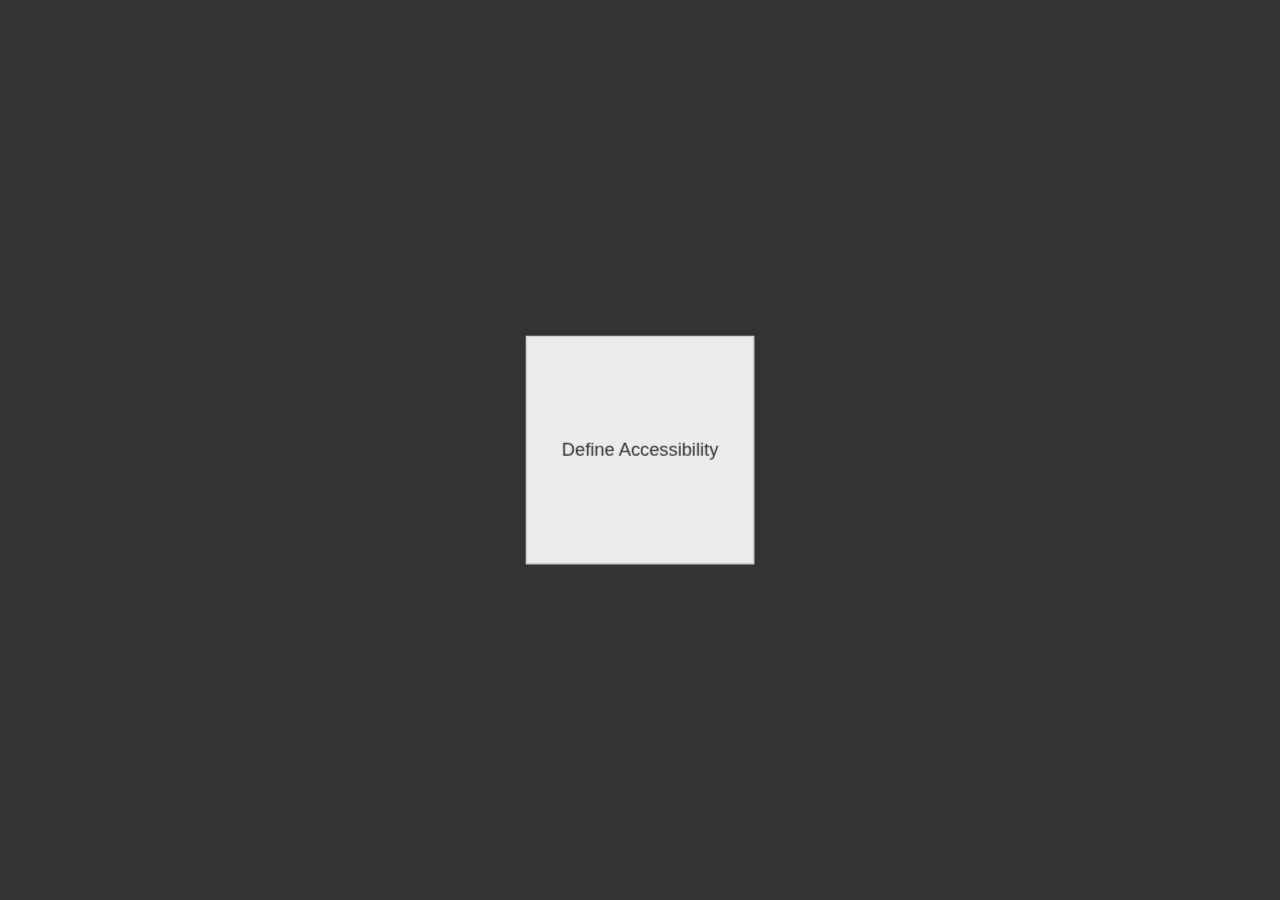
<file: cards/index.html>
<!DOCTYPE html>
<html lang="en">
<head>
    <meta charset="UTF-8">
    <meta name="viewport" content="width=device-width, initial-scale=1.0">
    <title>Accessibility Awareness Cube</title>
    <link rel="stylesheet" href="styles.css">
</head>
<body>
    <div class="scene" aria-live="polite">
        <div class="cube" tabindex="0">
            <div class="face front" role="button" aria-label="Define Accessibility">Define Accessibility</div>
            <div class="face back" role="button" aria-label="Types of Disabilities">Types of Disabilities</div>
            <div class="face right" role="button" aria-label="Accessibility Standards">Accessibility Standards</div>
            <div class="face left" role="button" aria-label="Tools and Technologies">Tools and Technologies</div>
            <div class="face top" role="button" aria-label="Best Practices for Developers">Best Practices for Developers</div>
            <div class="face bottom" role="button" aria-label="Real-World Examples">Real-World Examples</div>
        </div>
    </div>
    <script src="script.js"></script>
</body>
</html>
</file>
<file: cards/styles.css>
body {
    display: flex;
    justify-content: center;
    align-items: center;
    height: 100vh;
    background-color: #333;
    margin: 0;
    color: #fff;
    font-family: Arial, sans-serif;
    overflow: hidden; /* Prevent scrolling */
}

.scene {
    width: 200px;
    height: 200px;
    perspective: 800px;
    cursor: grab;
    transform: scale(1);
    transition: transform 0.3s ease;
}

.cube {
    width: 100%;
    height: 100%;
    position: relative;
    transform-style: preserve-3d;
    transform: rotateX(0deg) rotateY(0deg);
    transition: transform 0.1s;
}

.face {
    position: absolute;
    width: 200px;
    height: 200px;
    background: rgba(255, 255, 255, 0.9);
    border: 1px solid #ccc;
    display: flex;
    justify-content: center;
    align-items: center;
    font-size: 16px;
    color: #333;
    backface-visibility: hidden;
    padding: 20px;
    box-sizing: border-box;
    cursor: pointer;
}

.face.front  { transform: translateZ(100px); }
.face.back   { transform: rotateY(180deg) translateZ(100px); }
.face.right  { transform: rotateY(90deg) translateZ(100px); }
.face.left   { transform: rotateY(-90deg) translateZ(100px); }
.face.top    { transform: rotateX(90deg) translateZ(100px); }
.face.bottom { transform: rotateX(-90deg) translateZ(100px); }

@media (max-width: 600px) {
    .scene {
        width: 150px;
        height: 150px;
    }
    .face {
        width: 150px;
        height: 150px;
        font-size: 14px;
    }
}
</file>
